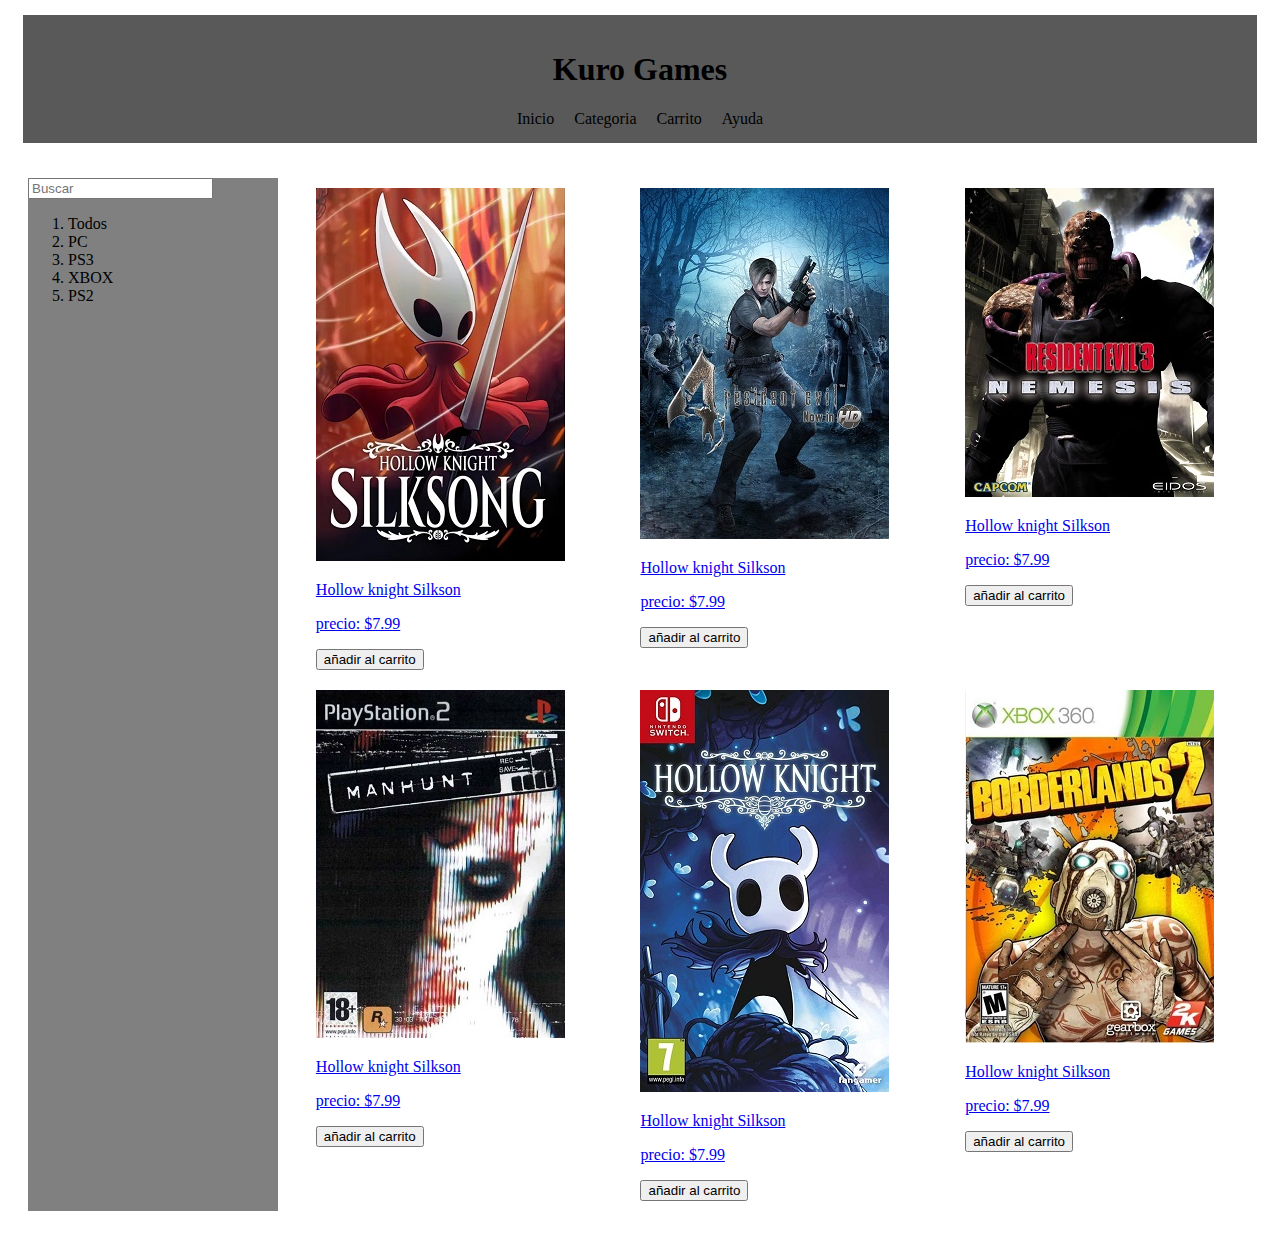
<file: Programacion Web/index.html>
<!DOCTYPE html>
<html>
    <head>
        <meta>
        <title> Kuro Games</title>
        <link rel="stylesheet" href="style.css">
    </head>
    <body>
<header>
    <h1>Kuro Games</h1>         
    <nav>
        <div>
        <a>Inicio</a>
        <a>Categoria</a>
        <a>Carrito</a>
        <a>Ayuda</a>
        </div>
    </nav>
 </header>    
    <main>
            <aside class="aside">
                <div>
                 <input type="text" placeholder="Buscar">   
                </div>
                <ol>
                    <li>Todos</li>
                    <li>PC</li>
                    <li>PS3</li>
                    <li>XBOX</li>
                    <li>PS2</li>
                </ol>
            </aside>
            <section class="productContainer">                    
                 <div class="productItem">         
                    <a href="./productDetail.html">                    
                     <div>
                      <img src="portadas/Silksong.jpg" alt="producto 1">
                     <p>Hollow knight Silkson</p>
                        <p>precio: $7.99</p>
                        <button>añadir al carrito</button>
                     </div>
                    </a>   
                </div>    
                <div class="productItem">
                    <a href="./productDetail.html">                                            
                     <div>
                      <img src="portadas/RE4.jpg" alt="producto 1">
                        <p>Hollow knight Silkson</p>
                        <p>precio: $7.99</p>
                        <button>añadir al carrito</button>
                     </div>  
                    </a>
                </div>             
                <div class="productItem">         
                    <a href="./productDetail.html">                    
                     <div>
                      <img src="portadas/RE3.jpg" alt="producto 1">
                     <p>Hollow knight Silkson</p>
                        <p>precio: $7.99</p>
                        <button>añadir al carrito</button>
                     </div>
                    </a>   
                </div>   
                 <div class="productItem">         
                    <a href="./productDetail.html">                    
                     <div>
                      <img src="portadas/Manhunt.jpg" alt="producto 1">
                     <p>Hollow knight Silkson</p>
                        <p>precio: $7.99</p>
                        <button>añadir al carrito</button>
                     </div>
                    </a>   
                </div>  
                 <div class="productItem">         
                    <a href="./productDetail.html">                    
                     <div>
                      <img src="portadas/HollowKnight.jpg" alt="producto 1">
                     <p>Hollow knight Silkson</p>
                        <p>precio: $7.99</p>
                        <button>añadir al carrito</button>
                     </div>
                    </a>   
                </div>  
                 <div class="productItem">         
                    <a href="./productDetail.html">                    
                     <div>
                      <img src="portadas/Borderlands.jpg" alt="producto 1">
                     <p>Hollow knight Silkson</p>
                        <p>precio: $7.99</p>
                        <button>añadir al carrito</button>
                     </div>
                    </a>   
                </div>        
            </section>
        </main>
    </body>
</html>
</file>
<file: Programacion Web/style.css>
header{
    background-color: rgba(0, 0, 0, 0.651);
    margin: 15px;
    padding: 15px;
}

nav div{
  display: flex;
  gap: 20px;
  align-items: center;
  justify-content: center;
}

h1{
  display: flex;
  gap: 20px;
  align-items: center;
  justify-content: center;

}

.productContainer {
 display: grid;
 grid-template-columns: 1fr 1fr 1fr;
 gap: 20px;
 flex-grow: 1;
 padding: 10px;
}

aside{
  width: 250px;
  background-color: grey;
}

main{
  display: flex;
  flex-direction: row;
  padding: 20px;
  min-height: 60vh;
}

.productItem{
  display: flex;
  flex-direction: column;
  align-items: center;
}

.productItem :hover{
  background-color: blueviolet;
  transition: background 0.3s ease;  
}

@media (max-width:768px) {
  main{
    flex-direction: column;
  }
}
</file>
